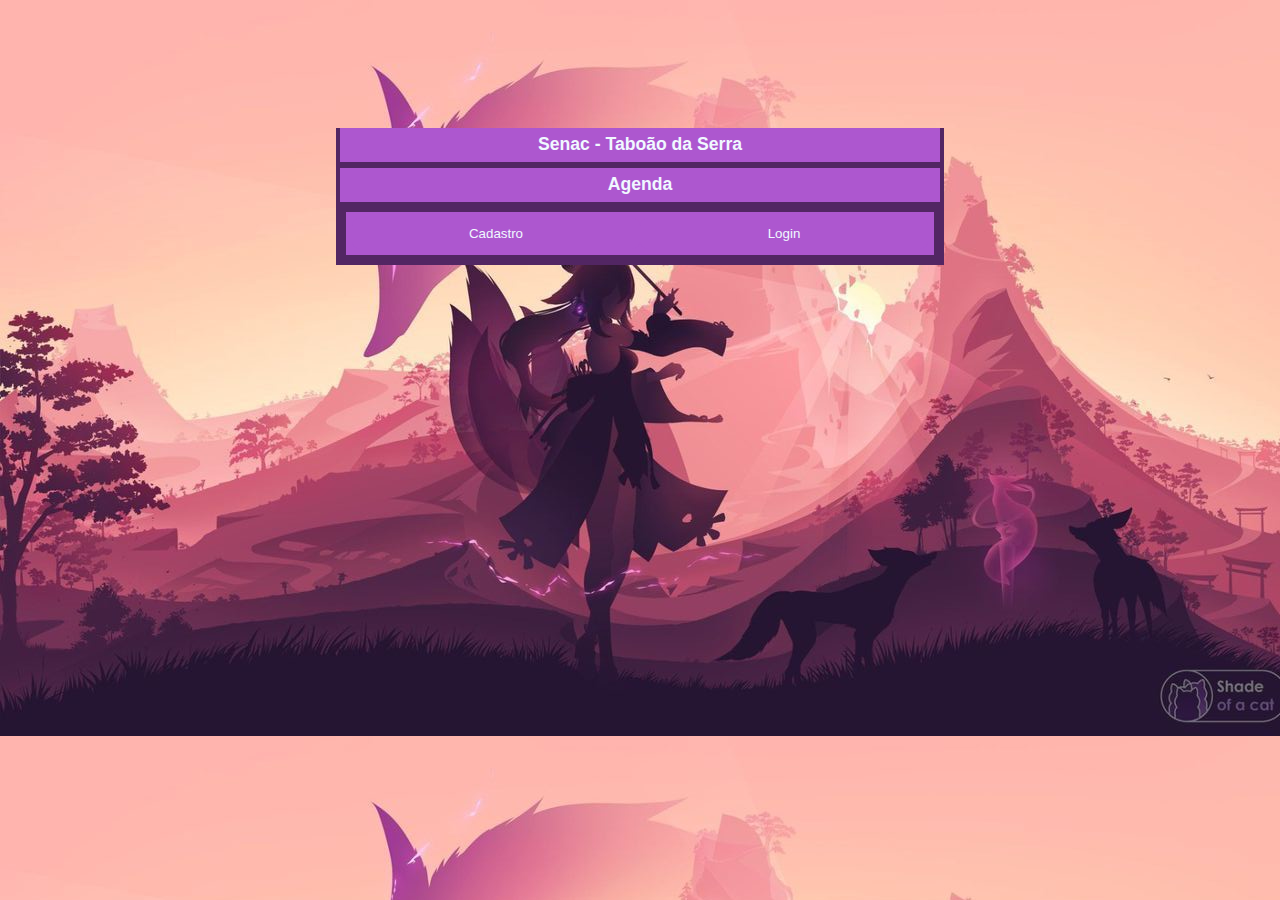
<file: index.html>
<!DOCTYPE html>
<html lang="pt-br">
  <head>
    <meta charset="UTF-8" />
    <link rel="stylesheet" href="./View/css/login.css" />
    <title>Entre por aqui</title>
  </head>
  <body>
    <div class="login">

        <h2>Senac - Taboão da Serra</h2>
        <h1><p> Agenda </p></h1>
        <div class="botao">
          <a href="./cadastro.html">
       <input type="submit" value="Cadastro" id="button"/>
      </a>
      <a href="./login.html">
       <input type="submit" value="Login" id="button"/>
      </a>
    </div>
    </div>
  </body>
    </html>
</file>
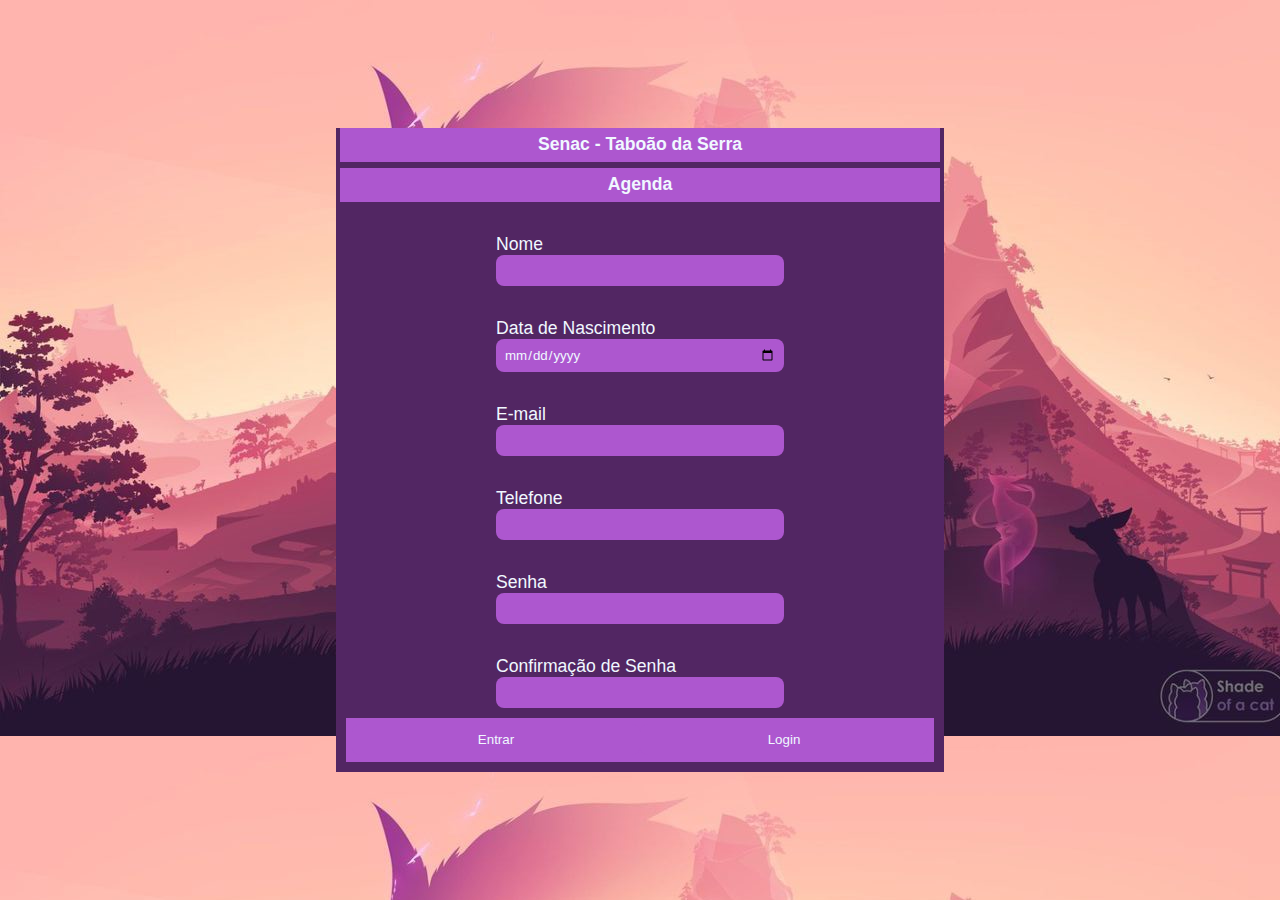
<file: cadastro.html>
<!DOCTYPE html>
<html lang="pt-br">
  <head>
    <meta charset="UTF-8" />

    <link rel="stylesheet" href="View/css/login.css" />
    <title>Cadastre-se aqui</title>
  </head>
  <body>
    <div class="login">
        <h2>Senac - Taboão da Serra</h2>
        <h1><p> Agenda </p></h1>
        <label for="name">Nome
          <input type="name" name="Nome" id="textNome" />
        </label>
        <label for="dataNasc">Data de Nascimento
          <input type="date" name="dataNasc" id="textNascimento" />
        </label>
        <label for="email">E-mail
          <input type="email" name="Email" id="textEmail" />
        </label>
        <label for="Telefone">Telefone
            <input type="tel" name="Telefone" id="textTelefone" />
          </label>
        <label for="password">Senha
          <input type="password" name="Senha" id="textSenha" />
        </label>
        <label for="passwordconf">Confirmação de Senha
            <input type="password" name="confSenha" id="textConfSenha" />
          </label>       
           <div class="botao">
            <a href="usuarios.php">
       <input type="submit" value="Entrar" id="btnEntrar"/>
      </a>
      <a href="./login.html">
       <input type="submit" value="Login" id="btnLogar"/>
      </a>
    </div>
    </div>
    </body>
    <script src="./View/js/jquery-3.6.0.min.js" type="text/javascript"></script>
    <script src="./View/js/bootstrap.min.js" type="text/javascript"></script>

    <script type="text/javascript" charset="utf-8">
      $(document).ready(function(){
        $('#btnEntrar').on('click', async function(e){
          e.preventDefault();
          const config = {
          method: "post",
          headers:{
            'Accept': 'application/json',
            'Content-Type': 'application/json'
          },
          body: JSON.stringify({
            nome:$('#textNome').val(),
            dataNasc:$('#textNascimento').val(),
            email:$('#textEmail').val(),
            telefone:$('#textTelefone').val(),
            senha:$('#textSenha').val()
          })
        };
        const request = await fetch('Controller/CadastrarUsuario.php', config);
        const response = await request.json();

        if(response.status == 1){
          alert('Usuario Cadastrado')
          window.location.href="usuarios.php";
        } else{
          alert('Cadastro não efetuado')
        }
        });
      });

    </script>
    </html>
</file>
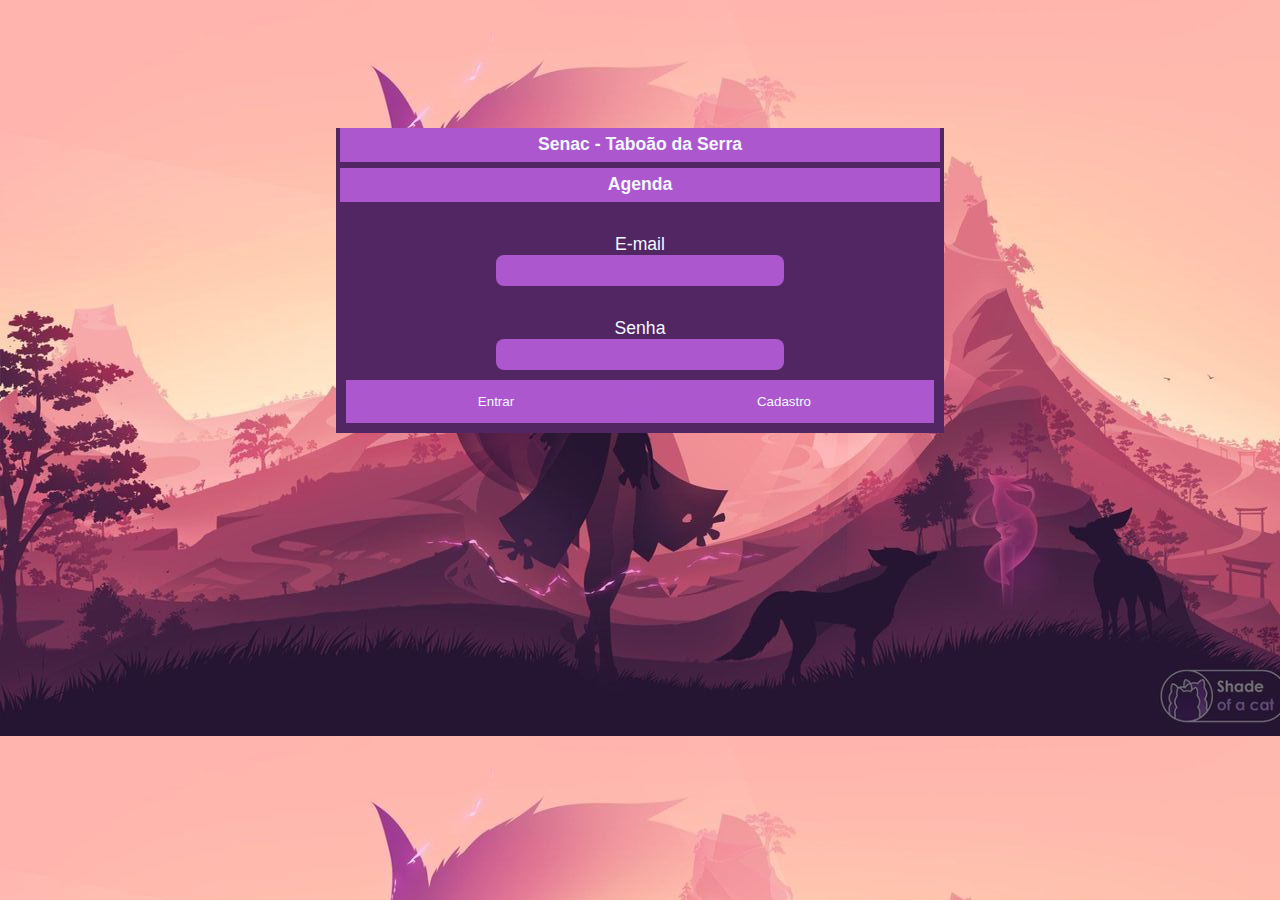
<file: login.html>
<!DOCTYPE html>
<html lang="pt-br">
  <head>
    <meta charset="UTF-8" />
    <link rel="stylesheet" href="./View/css/login.css" />
    <title>Login</title>
  </head>
  <body>
    <div class="login">
      <h2>Senac - Taboão da Serra</h2>
      <h1><p> Agenda </p></h1>
      <label for="email">E-mail</label>
        <input type="email" name="Email" id="loginTxt" />

      <label for="password">Senha</label>
        <input type="password" name="Senha" id="senhaTxt" />

      <div class="botao">
        <a href="./usuarios.php">
            <input type="submit" value="Entrar" id="btnEntrar"/>
           </a>
           <a href="./cadastro.html">
            <input type="submit" value="Cadastro" id="btnCastrar"/>
           </a>
  </div>
  </div>
  </body>

  <script src="View/js/jquery-3.6.0.min.js" type="text/javascript"></script>
  <script src="View/js/bootstrap.min.js" type="text/javascript"></script>

  <script type="text/javascript" charset="utf-8">
    $(document).ready(function(){
      $('#btnEntrar').on('click', async function(e){
        e.preventDefault();
        const config = {
          method: "post",
          headers:{
            'Accept': 'application/json',
            'Content-Type':'application/json'
        },
        body: JSON.stringify({
          usuario:$('#loginTxt').val(),
          senha:$('#senhaTxt').val()
        })
      };
      
      const request = await fetch('./Controller/Controllerindex.php', config);  
      const response = await request.json();
      if(response.status == 1){
        alert('Usuario logado')
        window.location.href="usuarios.php";
      } else{
        alert('Usuario ou senha incorreta')
      }
    });
  });
  
  </script>
  </html>
</file>
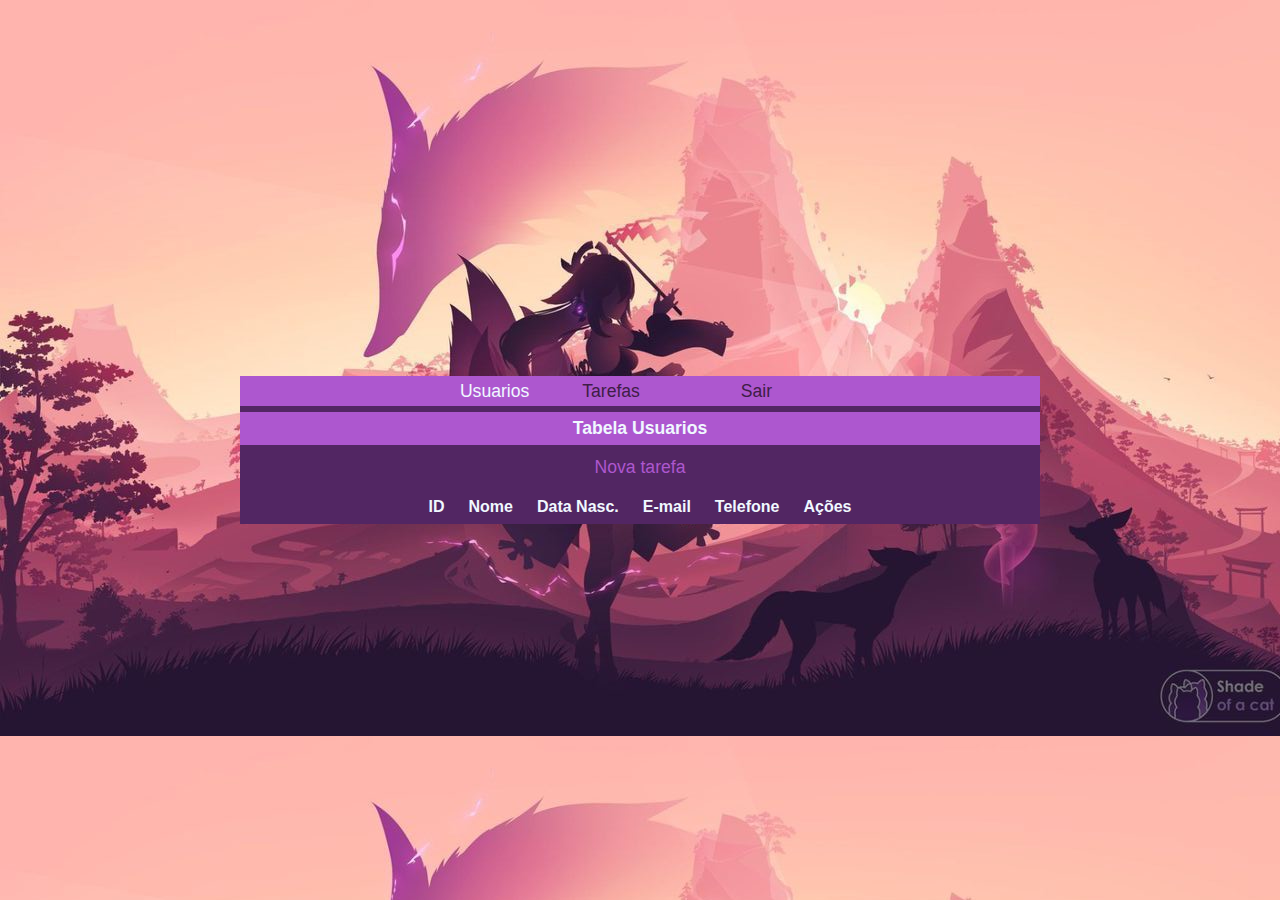
<file: usuarios.html>
<html>

<head>
  <meta charset="UTF-8">
  <meta name="viewport" content="width=device-width, initial-scale=1.0">
  <title>Tarefas</title>
  <link rel="stylesheet" href="View/css/tabelas.css">
</head>

<body>
  <div class="tarefa">
    <div class="nav">
      <ul>
        <I<a class="link" href="usuarios.php">Usuarios</a>
          <a class="link" href="tarefas.php">Tarefas</a>
          <a class="link" href="index.html">Sair</a>
      </ul>
    </div>

    <h1>Tabela Usuarios</h1>
    <a class="novatarefa" href="cadastro.html">Nova tarefa</a>

    <div class="tabela">
      <table class="tab">
        <thead>
          <tr>
            <th>ID</th>
            <th>Nome</th>
            <th>Data Nasc.</th>
            <th>E-mail</th>
            <th>Telefone</th>
            <th colspan="2">Ações</th>
          </tr>
        </thead>
        <tbody id="conteudo">
        </tbody>
</body>

<script src="View/js/jquery-3.6.0.min.js" type="text/javascript"></script>
<script src="View/js/sweetalert2.all.min.js" type="text/javascript"></script>

<script type="text/javascript" charset="utf-8">

  async function carregarDados(id) {
    const request = await fetch('Controller/Usuarios/listarUsuarios.php', { method: 'get' });
    const response = await request.json();
    const conteudoTarefa = document.getElementById('conteudo');

    for (const item of response.dados) {
      conteudoTarefa.innerHTML += `
      <tr class="linha-tabela" style="border: 3px solid purple">
        <td>${item.id}</td>
        <td>${item.nome_completo}</td>
        <td>${item.data_nasc}</td>
        <td>${item.email}</td>
        <td>${item.telefone}</td>
        <td>
          <div class="row">
            <button onclick="editarUsuario(${item.id})">
              <img src="./View/imagens/lapis.png" width="20px" height="20px">
            </button>
            <button onclick="deletarUsuario(${item.id})">
              <img src="./View/imagens/lata-de-lixo.png" width="20px" height="20px">
            </button>
          </div>
        </td>
      </tr>`;
    }
  }
  function editarUsuario(id) {
    window.location.href = `editar.php?id=${id}`;
  }

  function deletarUsuario(id) {
    Swal.fire({
      title: 'Atenção!',
      text: 'Tem certeza que deseja remover esse usuário?',
      icon: 'question',
      showConfirmButton: true,
      showCancelButton: true,
    }).then(async function (res) {
      if (res.isConfirmed) {
        const config = {
          method: 'post',
          body: JSON.stringify({textID: id})
        };
        const request = await fetch('Controller/Usuarios/DeletarUsuario.php', config);
        const response = await request.json();
        if (response.status == 1) {
          Swal.fire('Usuário removido com sucesso');
          window.location.href = "usuarios.html";
        } else {
          Swal.fire('Erro ao remover usuário.');
        }
      }
    });
  }

  $(document).ready(function () {
    carregarDados();
  });

</script>

</html>
</file>
<file: View/css/login.css>
* {
    box-sizing: border-box;
    border: 0;
    padding: 0;
    margin: 0;
    font-family: "Poppins", Arial, sans-serif;
  }
  
body {
    background-image: url(../imagens/fundo01.jpg);
    color: aliceblue;
    display: flex;
    align-items: center;
    justify-content: center;
  }
.login{
    display: flex;
    margin-top: 10%;
    flex-direction: column;
    align-items: center;
    width: 600px auto;
    height: 300px auto;
    background-color: #522663;
  }
.login label {
    display: flex;
    flex-direction: column;
    justify-content: center;
    font-size: 1.1rem;
    margin-top: 2rem;
  }
  
.login input {
    background-color: #ad57cf;
    border-radius: 0.5rem;
    padding: 0.5rem;
    width: 18rem;
    color: aliceblue;
  }
h2{
    background-color: #ad57cf;
    padding: 0.4rem;
    width: 600px;
    color: aliceblue;
    font-size: 1.1rem;
    text-align: center;
}
h1{
    background-color: #ad57cf;
    padding: 0.4rem;
    width: 600px;
    margin-top: 6px;
    color: aliceblue;
    font-size: 1.1rem;
    text-align: center;
}

  .botao{
    display: flex;
    background-color: #ad57cf;
    padding: 0.4rem;
    color: aliceblue;
    margin-top: 2rem;
    font-size: 1.1rem;
    width: 15pauto;
    cursor: pointer;
    margin: 10px;
  }

#botao a:hover {
    font-size: 1.1rem;
    width: 7rem;
  }
</file>
<file: View/css/tabelas.css>
* {
    box-sizing: border-box;
    border: 0;
    padding: 0;
    margin: 0;
    font-family: "Poppins", Arial, sans-serif;
  }
  
body {
    background-image: url(../imagens/fundo01.jpg);
    color: aliceblue;
    display: flex;
    align-items: center;
    justify-content: center;
  }
  .tarefa{
    display: flex;
    flex-direction: column;
    align-items: center;
    width: 600px auto;
    height: 300px auto;
    background-color: #522663;
  }
  h2{
    background-color: #ad57cf;
    padding: 0.4rem;
    width: 600px;
    color: aliceblue;
    font-size: 1.1rem;
    text-align: center;
}
h1{
    background-color: #ad57cf;
    padding: 0.4rem;
    width: 800px;
    margin-top: 6px;
    color: aliceblue;
    font-size: 1.1rem;
    text-align: center;
}
 
  table {
      width: 100%;
  }
  
  th {
      font-weight: bold;
  }
  
  th, td {
      border: 1px solid #522663;
      padding: 5px 10px;
  }
  .nav{
    background-color: #ad57cf;
    padding: 5px;
    width: 800px;
    height: 30px;
    color: aliceblue;
    font-size: 1.1rem;
    text-align: center;
    display: flex;
    justify-content: center;
  }
  .nav ul a{
    margin: 40px;
    font-size: 1.1rem;
    text-decoration: none;
    padding: 8px 8px 8px 8px;
    -moz-transition: all 1.2s ease;
      -webkit-transition: all 1.2s ease;
    -o-transition: all 1.2s ease;
      transition: all 1.2s ease;
    color: #3f1d46;
  }
  .nav ul a:hover {
      color: #ad57cf;
      background-color:#3e1a3f ;
      -moz-transition: all 0.5s ease;
      -webkit-transition: all 0.5s ease;
      -o-transition: all 0.5s ease;
      transition: all 0.5s ease;
  }
  .novatarefa{
    margin: 4px;
    text-decoration: none;
    padding: 8px 8px 8px 8px;
    font-size: 1.1rem;
    -moz-transition: all 1.2s ease;
      -webkit-transition: all 1.2s ease;
      -o-transition: all 1.2s ease;
      transition: all 1.2s ease;
    color: #ad57cf;
    background-color:#522663;
  }
  .novatarefa:hover {
      color: #522663;
      background-color:#ad57cf;
      -moz-transition: all 0.5s ease;
      -webkit-transition: all 0.5s ease;
      -o-transition: all 0.5s ease;
      transition: all 0.5s ease;
  }
</file>
